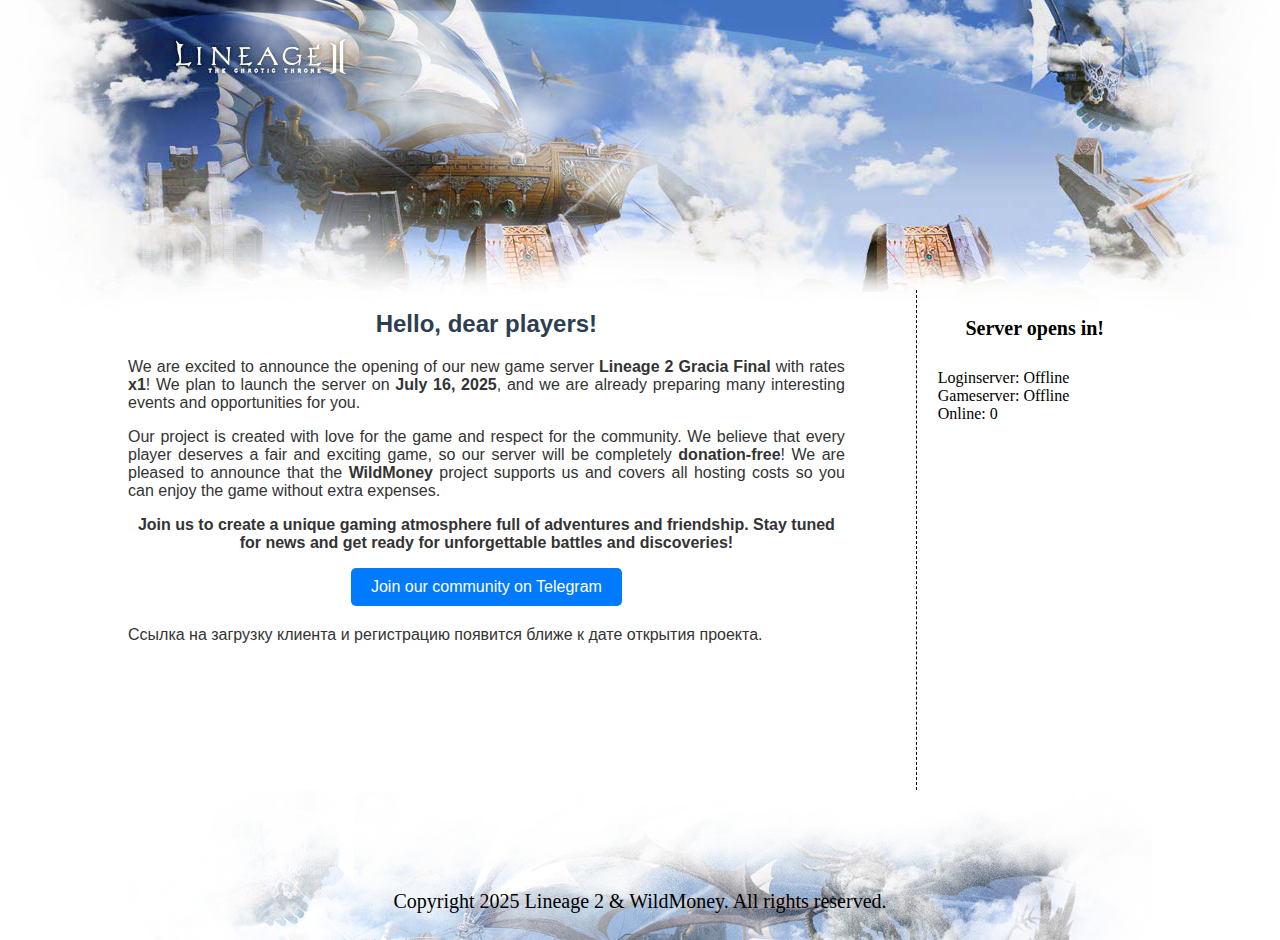
<file: index.html>
<!DOCTYPE html>
<html lang="en">
<head>
    <meta charset="UTF-8">
    <meta http-equiv="X-UA-Compatible" content="IE=edge">
    <meta name="viewport" content="width=device-width, initial-scale=1.0">
    <link rel="stylesheet" href="css/style.css" type="text/css" />
    <title>Lineage 2 Gracia Final</title>
</head>
<body>

<table width="1024" cellpadding="0" cellspacing="0" align="center" border="0">
    <tr>
        <td align="center" valign="top" height="290" border="0"></td>
    </tr>
    <tr>
        <td height="400" border="0">
            <table width="100%" border="0" cellpadding="0" cellspacing="0">
                <tr>
                    <td>
                        <table align="left" width="70%" border="0" cellpadding="0" cellspacing="0">
                            <tr>
                                <td class="content" align="justify" style="font-family: Arial, sans-serif; font-size: 16px; color: #333;">
                                    <h2 id="greeting" style="text-align: center; color: #2c3e50;"></h2>
                                    <p id="announcement"></p>
                                    <p id="project_info"></p>
                                    <p id="join_us" style="text-align: center; font-weight: bold;"></p>
                                    <p style="text-align: center;">
                                        <a id="join_telegram" href="#" target="_blank" style="display: inline-block; background-color: #007bff; color: white; padding: 10px 20px; text-decoration: none; border-radius: 5px;"></a>
                                    </p>
                                    <p style="margin-top: 20px;">Ссылка на загрузку клиента и регистрацию появится ближе к дате открытия проекта.</p>
                                </td>
                            </tr>
                        </table>

                        <table align="right" width="23%" height="500" border="0" cellpadding="0" cellspacing="0">
                            <tr>
                                <td class="right_menu" valign="top">
                                    <h4 align="center" style="font-family: Monotype Corsiva; font-size: 20px;" id="countdown_message"></h4>
                                    <table width="200" border="0" align="center">
                                        <tr>
                                            <td align="left">
                                                Loginserver: Offline<br />
                                                Gameserver: Offline<br />
                                                Online: 0<br />
                                            </td>
                                        </tr>
                                    </table>
                                    <br />
                                    <table width="200" border="0" align="center">
                                        <tr>
                                            <td align="left">
                                                <div id="countdown" style="font-size: 24px; font-weight: bold;"></div>
                                            </td>
                                        </tr>
                                    </table>
                                </td>
                            </tr>
                        </table>
                    </td>
                </tr>
            </table>
        </td>
    </tr>
    <tr>
        <td valign="bottom" align="center" border="0">
            <div style="width: 1024px; height: 150px; background: url(img/footer.png);">
                <div style="position: relative; bottom: -100px; font-family: Monotype Corsiva; font-size: 20px;" id="footer"></div>
            </div>
        </td>
    </tr>
</table>

<script>
    // Функция для загрузки языкового пакета
    function loadLanguage(lang) {
        fetch(`${lang}.json`)
            .then(response => response.json())
            .then(data => {
                document.getElementById("greeting").innerHTML = data.greeting;
                document.getElementById("announcement").innerHTML = data.announcement;
                document.getElementById("project_info").innerHTML = data.project_info;
                document.getElementById("join_us").innerHTML = data.join_us;
                document.getElementById("join_telegram").innerHTML = data.join_telegram;
                document.getElementById("join_telegram").href = "https://t.me/la2x1wmp";
                               document.getElementById("countdown_message").innerHTML = data.countdown_message;
                document.getElementById("footer").innerHTML = data.footer;
            })
            .catch(error => console.error('Error loading language file:', error));
    }

    // Определяем язык браузера
    const userLang = navigator.language || navigator.userLanguage; 
    let lang = 'en'; // По умолчанию английский

    if (userLang.startsWith('ru')) {
        lang = 'ru';
    } else if (userLang.startsWith('pt')) {
        lang = 'pt';
    }

    // Загружаем языковой пакет
    loadLanguage(lang);

    // Устанавливаем дату и время открытия сервера
    const countDownDate = new Date("July 16, 2025 20:00:00 GMT+0300").getTime();

    // Обновляем отсчет каждую секунду
    const x = setInterval(function() {
        const now = new Date().getTime();
        const distance = countDownDate - now;

        const days = Math.floor(distance / (1000 * 60 * 60 * 24));
        const hours = Math.floor((distance % (1000 * 60 * 60 * 24)) / (1000 * 60 * 60));
        const minutes = Math.floor((distance % (1000 * 60 * 60)) / (1000 * 60));
        const seconds = Math.floor((distance % (1000 * 60)) / 1000);

        document.getElementById("countdown").innerHTML = days + "д " + hours + "ч " + minutes + "м " + seconds + "с ";

        if (distance < 0) {
            clearInterval(x);
            document.getElementById("countdown").innerHTML = "Сервер открыт!";
        }
    }, 1000);
</script>
</body>
</html>
</file>
<file: css/style.css>
body{
  padding:0; margin:0 auto;
  min-height:100%;
  min-width: 1024px;
  background: url(../img/shapka.png) no-repeat top center;
  background-color: #fff;
}

a{
  color: #000;
  text-decoration: none;
}

a:hover{
  color: #000;
  text-decoration: underline;
}

#top_menu{
  font-family: Monotype Corsiva;
  font-size: 19px;
  color: #fff;
  height: 45px;
  background: url(../img/top_img.png);
}

#menu_link{
  padding-top: 10px;
  padding-left: 20px;
}

#top_menu a{
  color:#ddd; 
  font-size:19px; 
  text-decoration:none; 
  border-bottom:1px solid #555;
}

#top_menu a:hover{
  color:#fff; 
  border-bottom:1px solid #777;
}

.content{
  font-family: arial;
  font-size: 13px;
}

.right_menu{
  font-family: Times New Roman;
  font-width: 16px;
  border-left-style: dashed;
  border-left-width: 1px;
}

#l2top{
  position: absolute;
  top: 6px;
  right: 30px;
}


/* ���������� �� ������ */
                     
.date{
                     font-size: 12px;
                     font-family: arial;
}                 

.text{
                     font-size: 12px;
                     font-family: arial;
}   

.zag{
                     font-size: 14px;
                     font-family: arial;
                     color: level;
}
</file>
